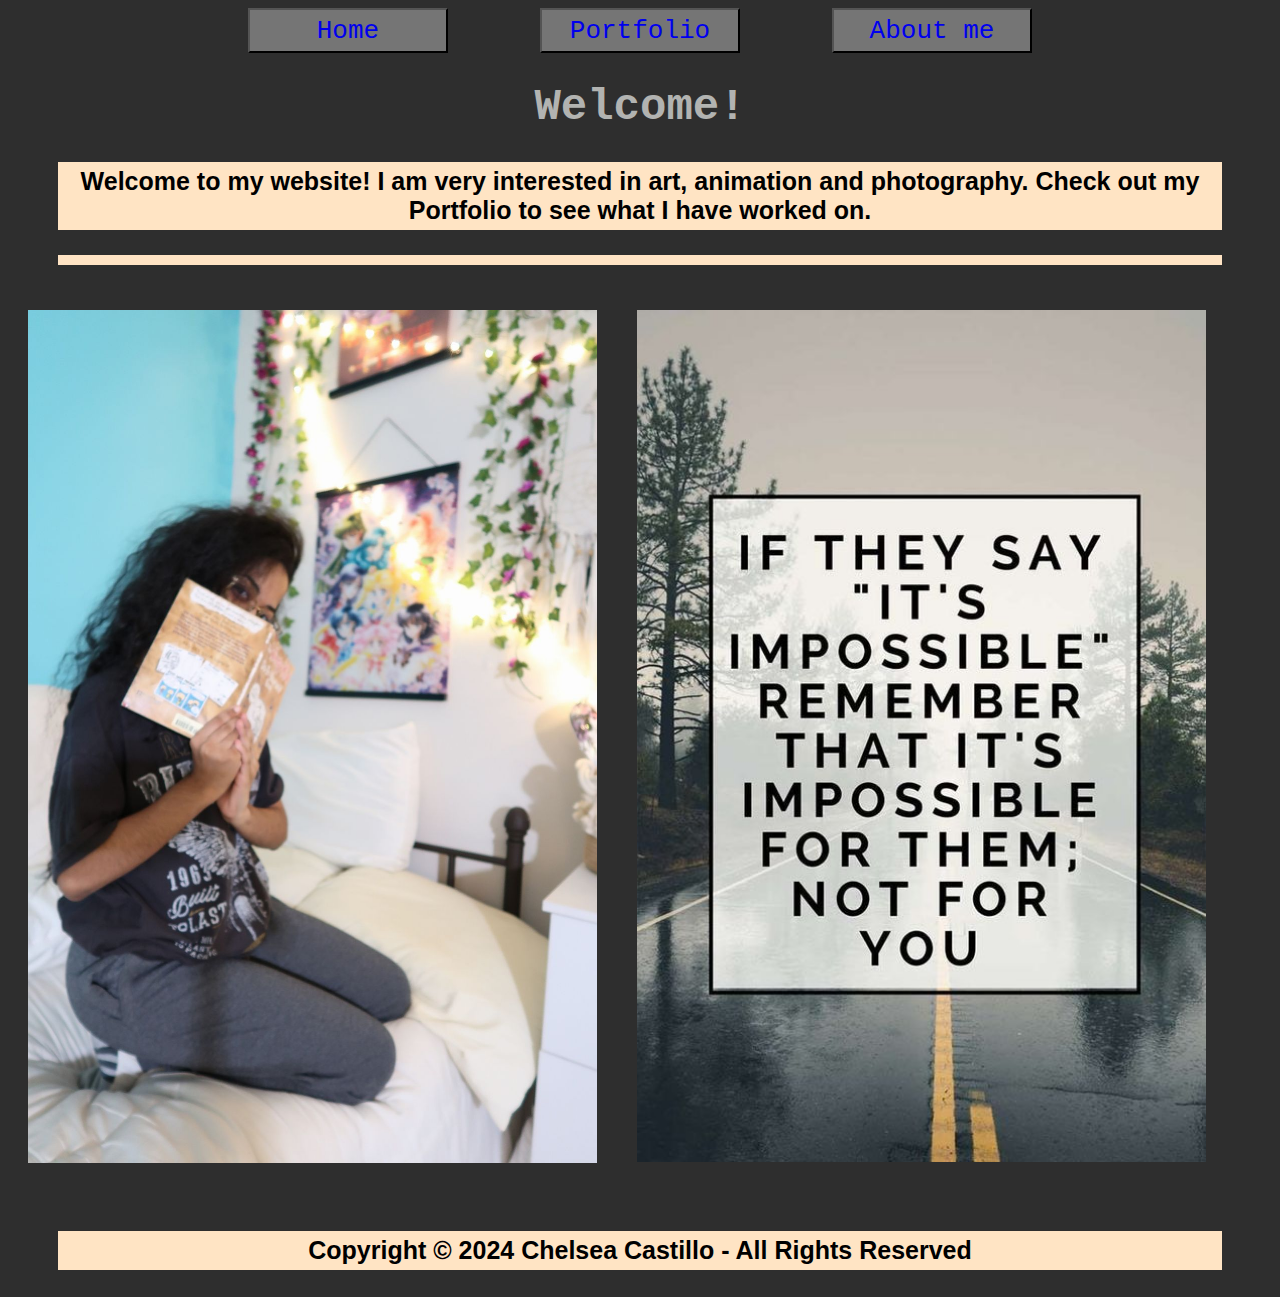
<file: index.html>
<html>
    <head>
        <title>Welcome</title>
        <link href="styles.css" rel="stylesheet"
              type="text/css"/>
        </head>
    <body>
        <h2>
<button><a href=index.html>Home</a></button>
<button><a href="portfolio.html">Portfolio</a></button>
<button><a href=aboutme.html>About me</a></button>
        <div align="center">
        <h1>Welcome!</h1>
        </div>
        <div align="center">
        <p>Welcome to my website! I am very interested in art, animation and photography. Check out my Portfolio to see what I have worked on.</p></div>
        <p></p>
            
            
            <div class="responsive">
    <div align="center">   
         <img src="images/4fe097ca-e36a-46ca-9fb8-471cc11b7ccc7725240057831370368.jpg" width="200px" style="width: 100%;padding-right:  " /></div>
      </div>
</div>
            
            <div class="responsive">
    <div align="center">   
         <img src="images/Its-possible-quote.jpg" width="600px" style="width: 100%;padding-right:  " /></div>
            </div>
</div>
            
               <div class="clearfix"></div>
        <br> 
            
            
   <div align="center">
        <p>Copyright © 2024 Chelsea Castillo - All Rights Reserved</p>
        </div>
    </body>
</html>
</file>
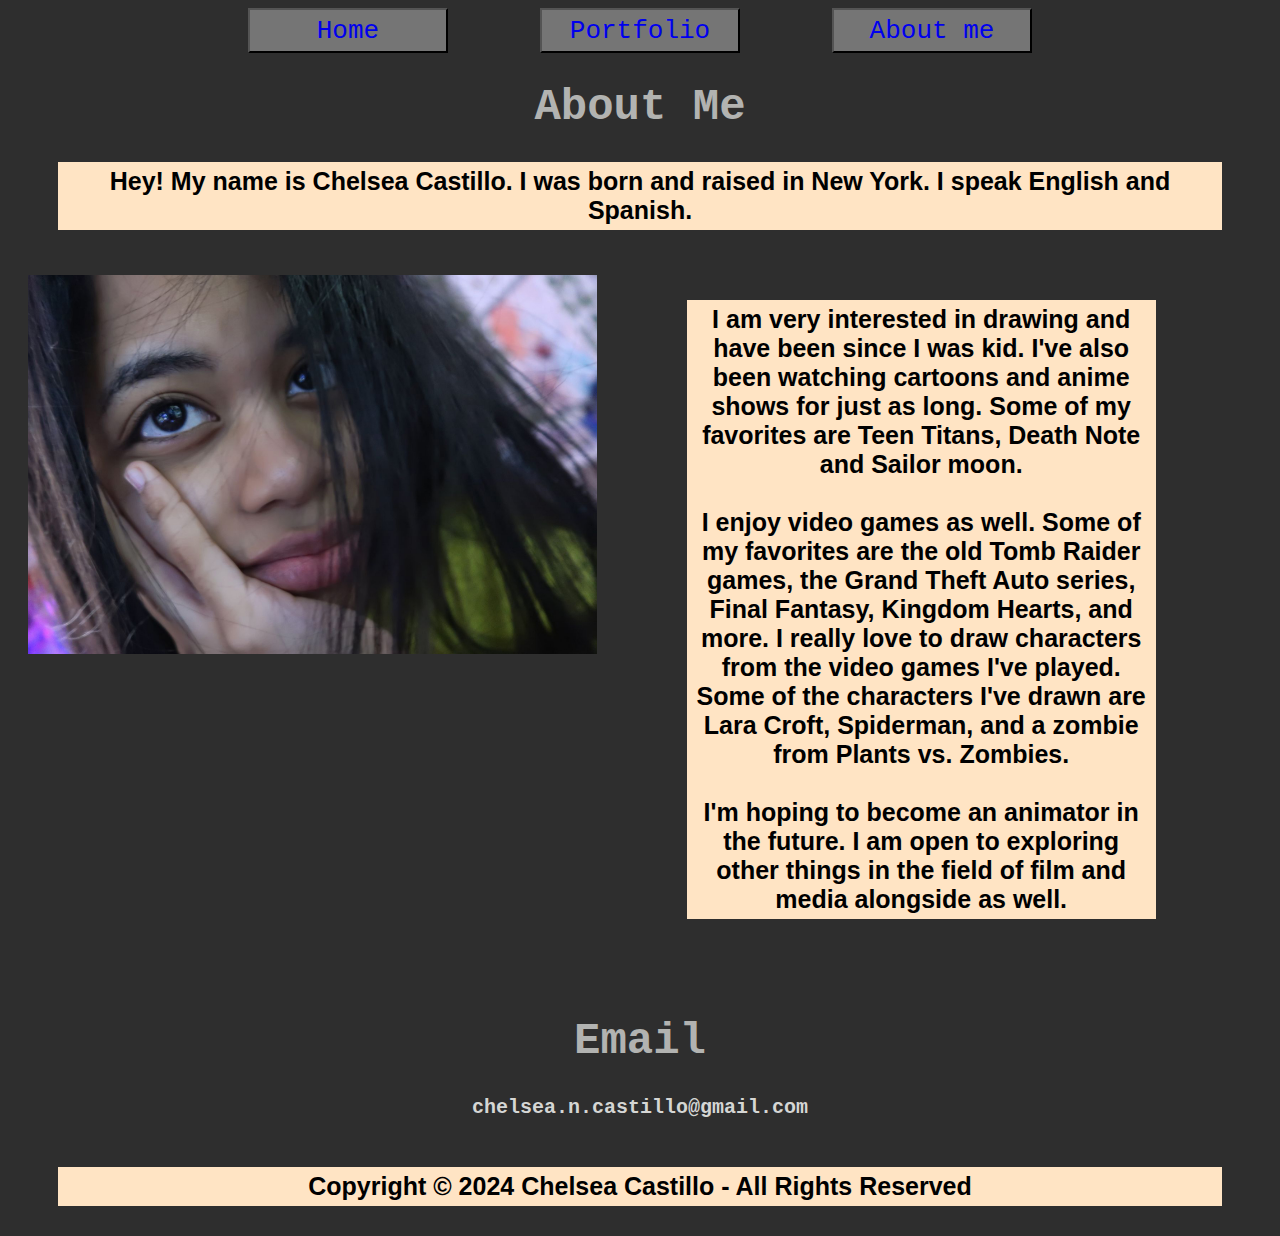
<file: aboutme.html>
<html>
    <head>
        <title>About me</title>
        <link href="styles.css" rel="stylesheet"
              type="text/css"/>
               </head>
    <body><h2>
<button><a href=index.html>Home</a></button>
<button><a href="portfolio.html">Portfolio</a></button>
<button><a href=aboutme.html>About me</a></button>
               <div align="center">
        <h1>About Me</h1>
        </div>
        <p>Hey! My name is Chelsea Castillo. I was born and raised in New York. I speak English and Spanish.</p>
        
                </div>
  
        
<div class="responsive">
  <div class="gallery">
        <td> <img src="images/selfie.jpg" width="400px"/></td>
</div>
</div>
        
        <div class="responsive">
      <p>I am very interested in drawing and have been since I was kid. I've also been watching cartoons and anime shows for just as long. Some of my favorites are Teen Titans, Death Note and Sailor moon.
        <br> <br> 
        I enjoy video games as well. Some of my favorites are the old Tomb Raider games, the Grand Theft Auto series, Final Fantasy, Kingdom Hearts, and more. I really love to draw characters from the video games I've played. Some of the characters I've drawn are Lara Croft, Spiderman, and a zombie from Plants vs. Zombies.
        <br> <br> 
        I'm hoping to become an animator in the future. I am open to exploring other things in the field of film and media alongside as well.</p>
</div>
        
        <div class="clearfix"></div>
        <br>
        
        <div align="center">
        <h1>Email</h1>
        </div>
        chelsea.n.castillo@gmail.com
        
        
        <div class="clearfix"></div>
        <br> 
        
                <div align="center">
        <p>Copyright © 2024 Chelsea Castillo - All Rights Reserved</p>
        </div>
    </body>
</html>
</file>
<file: styles.css>
body{background-color: #2e2e2e}
h1{color: #b2b3b1;
font-family: monospace;
    font-size: 44px;
    text-align: center;
}
h2{color: #d5d6d4;
font-family: monospace;
    font-size: 20px;
    text-align: center;

    
}
button{background-color: #757575;
width: 200px;
height: 45px;
padding: 5px;
margin-left: 40px;
margin-right: 40px;
font-family:monospace;
font-size: 26px;
}
a{text-decoration: none;}
h3{color: #81857e;
font-family: monospace;
    font-size: 16px;
    text-align: center;
}
p{text-align: center;
font-family: sans-serif;
font-size: 25px;
    color: black;
    background-color: bisque;
    margin-left: 50px;
    margin-right: 50px;
    padding: 5px;
}
img {display: block;
margin-left: auto;
    margin-right: auto;
}

.clearfix:after {
  content: "";
  display: table;
  clear: both;}
img {	display: block;
		margin-left:	auto;
		margin-right:	auto;
		width:	300px;}
.btn{border: none;
    color: black;
    background-color:#dbbefa; 
    cursor: pointer;
   font-size: 18px;
  padding: 10px 15px;
  text-align: center;
  text-decoration: none;
  display: inline-block;
  margin: 2px 2px;
}



  padding: 10px;
  text-align: center;
    font-size: 14px;
  background-color: floralwhite;}
* {box-sizing: border-box;}
.responsive {
  padding: 5px;
  float:center;
  width: %;}



iframe{margin:60px;
display: block;
    align-content: space-between;
    align-items: center;
margin-left: auto;
margin-right: auto;
padding:2px;}
audio{display:block;
    margin-left: auto;
      margin-right: auto;
      width:300px;} 




iframe{margin:50px;
display: block;
    align-content: space-between;
    align-items: center;
margin-left: auto;
margin-right: auto;
padding:2px;}
audio{display:block;
    margin-left: auto;
      margin-right: auto;
      width:300px;} 
div.gallery {
  border: 0px solid #CBC3E3;}
div.gallery:hover {
  border: 4px solid #b2b3b1;}
div.gallery img {
  width: 100%;
  height: auto;}

.responsive {
  padding: 20 20px;
  float: left;
  width: 45%;}
</file>
